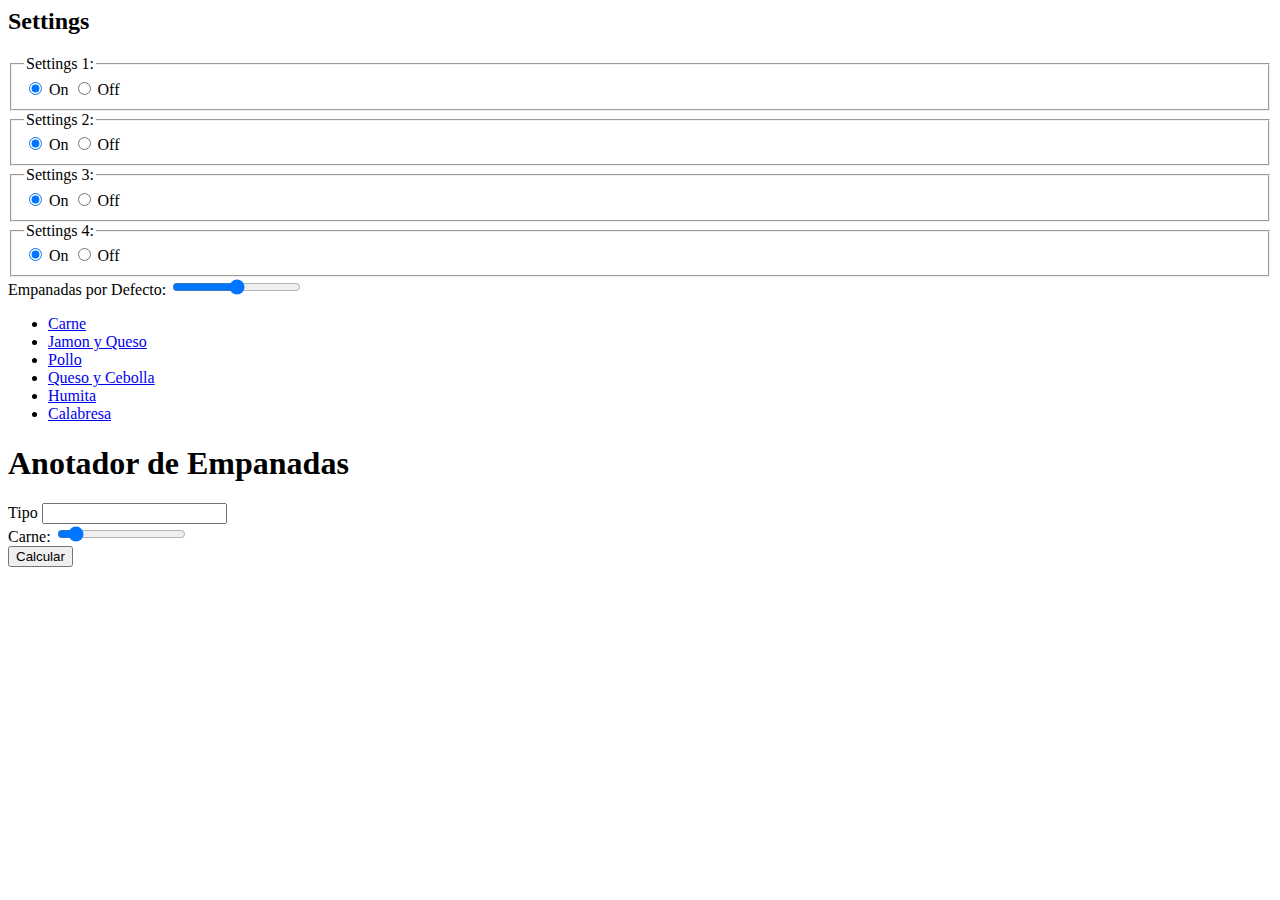
<file: templates/main.html>
<body ng-controller="mainController">
	<div data-role="page" data-theme="a">
	<div data-role="panel" id="setPanel"> 
    	<h2>Settings</h2>
    	<fieldset data-role="controlgroup"  data-type="horizontal" data-role="fieldcontain">
			<legend>Settings 1:</legend>
			<input type="radio" name="radio-choice-a1" id="radio-choice-a1" value="on" checked="checked" />
			<label for="radio-choice-a1">On</label>
			<input type="radio" name="radio-choice-a1" id="radio-choice-b1" value="off"  />
			<label for="radio-choice-b1">Off</label>
		</fieldset>
		<fieldset data-role="controlgroup"  data-type="horizontal" data-role="fieldcontain">
			<legend>Settings 2:</legend>
			<input type="radio" name="radio-choice-a2" id="radio-choice-a2" value="on" checked="checked" />
			<label for="radio-choice-a2">On</label>
			<input type="radio" name="radio-choice-a2" id="radio-choice-b2" value="off"  />
			<label for="radio-choice-b2">Off</label>
		</fieldset>
    	<fieldset data-role="controlgroup"  data-type="horizontal" data-role="fieldcontain">
			<legend>Settings 3:</legend>
			<input type="radio" name="radio-choice-a3" id="radio-choice-a3" value="on" checked="checked" />
			<label for="radio-choice-a3">On</label>
			<input type="radio" name="radio-choice-a3" id="radio-choice-b3" value="off"  />
			<label for="radio-choice-b3">Off</label>
		</fieldset>
    	<fieldset data-role="controlgroup"  data-type="horizontal" data-role="fieldcontain">
			<legend>Settings 4:</legend>
			<input type="radio" name="radio-choice-a4" id="radio-choice-a4" value="on" checked="checked" />
			<label for="radio-choice-a4">On</label>
			<input type="radio" name="radio-choice-a4" id="radio-choice-b4" value="off"  />
			<label for="radio-choice-b4">Off</label>
		</fieldset>
		<label for="slider1">Empanadas por Defecto:</label>
		<input type="range" name="slider1" id="defecto" value="5" min="0" max="10" data-theme="a" />
	</div> 
	<div data-role="panel" id="prePanel" data-position='right' data-position-fixed='true'>
		<ul data-role='listview'>
			<li><a href='#' class='prefab'>Carne</a></li>
			<li><a href='#' class='prefab'>Jamon y Queso</a></li>
			<li><a href='#' class='prefab'>Pollo</a></li>
			<li><a href='#' class='prefab'>Queso y Cebolla</a></li>
			<li><a href='#' class='prefab'>Humita</a></li>
			<li><a href='#' class='prefab'>Calabresa</a></li>
		</ul>
	</div>
	<div data-role="header" data-position="inline">
		<a href="#setPanel" class="ui-btn ui-corner-all ui-shadow ui-icon-gear ui-btn-icon-left ui-btn-icon-notext"></a>
		<h1>Anotador de Empanadas</h1>
		<a href="#prePanel" class="ui-btn ui-corner-all ui-shadow ui-icon-grid ui-btn-icon-left ui-btn-icon-notext"></a>
	</div>
	<div data-role="content" data-theme="a" >
		<div id="contenido">
	      <label for="fname">Tipo</label>
	      <input type="text" name="fname" onkeypress="return runScript(event)" id="fname" data-clear-btn="true">
	      <br>
	   		<div>
				<label for="empanada1">Carne: </label>
				<input type="range" class="empanada" name="empanada1" id="empanada1" value="5" min="0" max="50" data-theme="a"  /> 
			</div>	
		</div>
		<button class="ui-btn" id="boton">Calcular</button> 
	</div>
</div>
</file>
